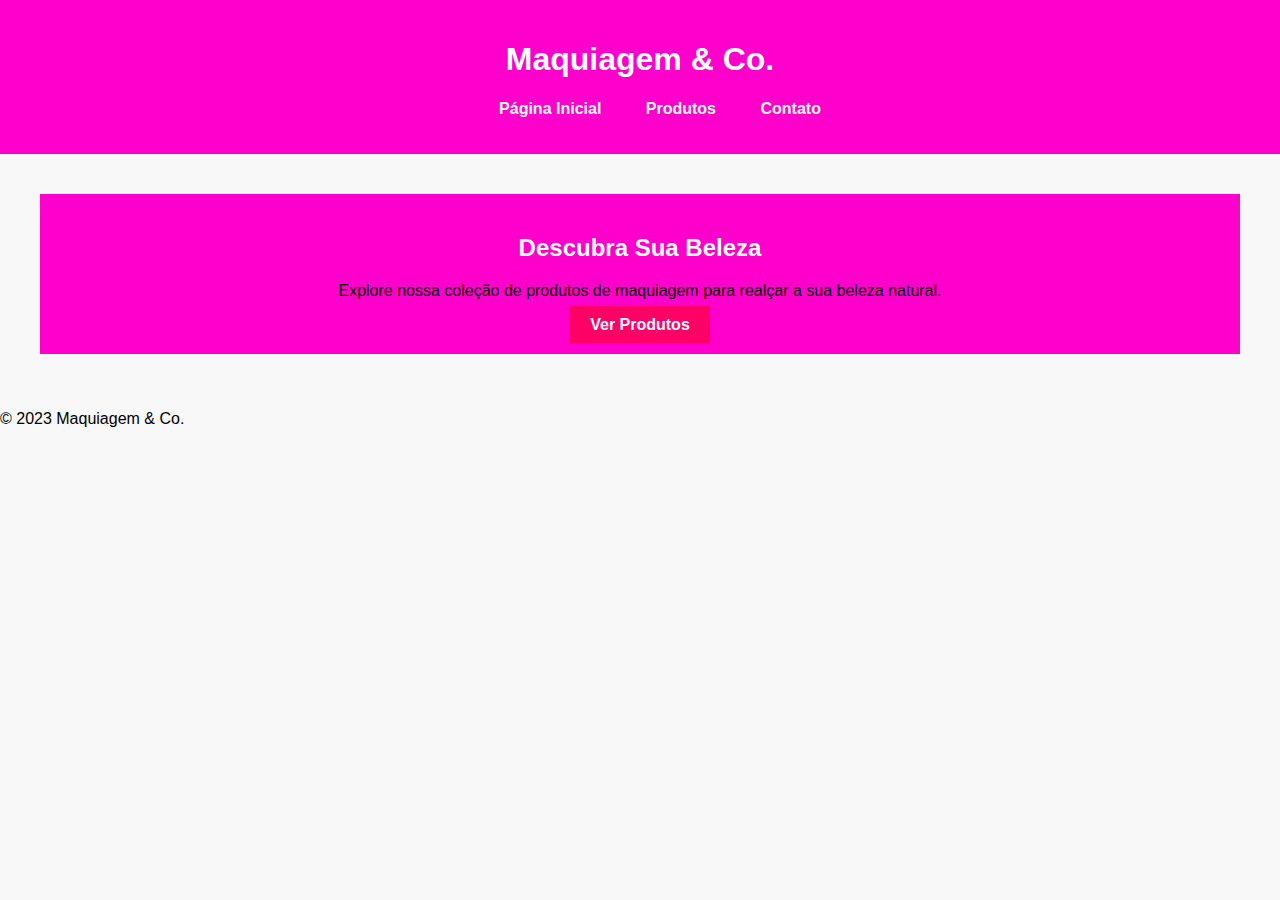
<file: index.html>
<!DOCTYPE html>
<html lang="en">
<head>
    <meta charset="UTF-8">
    <meta name="viewport" content="width=device-width, initial-scale=1.0">
    <link rel="stylesheet" href="style.css">
    <title>Venda de Maquiagem</title>
</head>
<body>
    <header>
        <h1>Maquiagem & Co.</h1>
        <nav>
            <ul>
                <li><a href="#">Página Inicial</a></li>
                <li><a href="produtos.html">Produtos</a></li>
                <li><a href="contato.html">Contato</a></li>
            </ul>
        </nav>
    </header>
    <main>
        <section class="destaque">
            <h2>Descubra Sua Beleza</h2>
            <p>Explore nossa coleção de produtos de maquiagem para realçar a sua beleza natural.</p>
            <a href="produtos.html">Ver Produtos</a>
        </section>
    </main>
    <footer>
        <p>&copy; 2023 Maquiagem & Co.</p>
    </footer>
</body>
</html>
</file>
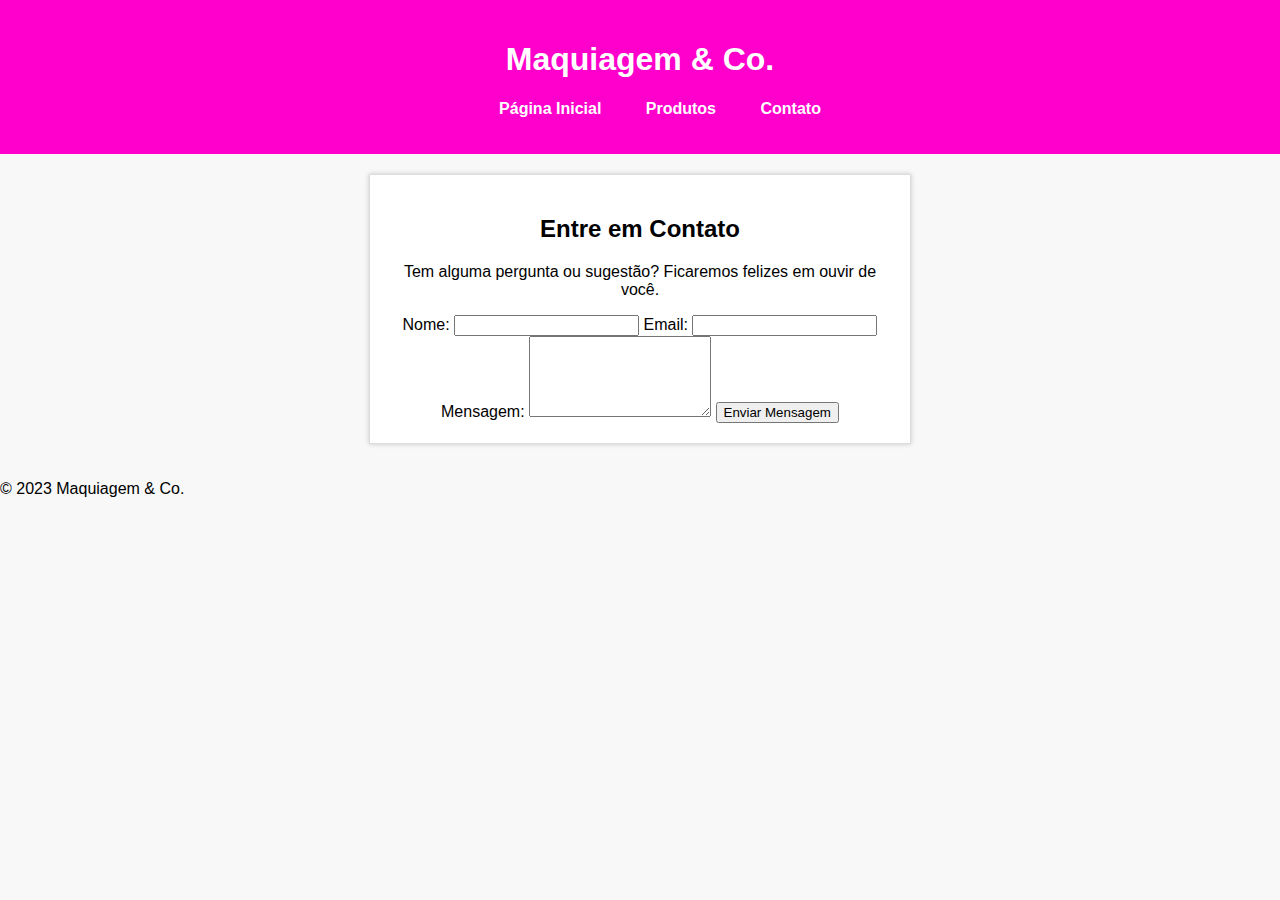
<file: contatos.html>
<!DOCTYPE html>
<html lang="en">
<head>
    <meta charset="UTF-8">
    <meta name="viewport" content="width=device-width, initial-scale=1.0">
    <link rel="stylesheet" href="style.css">
    <title>Contato - Maquiagem & Co.</title>
</head>
<body>
    <header>
        <h1>Maquiagem & Co.</h1>
        <nav>
            <ul>
                <li><a href="index.html">Página Inicial</a></li>
                <li><a href="produtos.html">Produtos</a></li>
                <li><a href="#">Contato</a></li>
            </ul>
        </nav>
    </header>
    <main>
        <section class="contato">
            <h2>Entre em Contato</h2>
            <p>Tem alguma pergunta ou sugestão? Ficaremos felizes em ouvir de você.</p>
            <form>
                <label for="nome">Nome:</label>
                <input type="text" id="nome" name="nome" required>
                <label for="email">Email:</label>
                <input type="email" id="email" name="email" required>
                <label for="mensagem">Mensagem:</label>
                <textarea id="mensagem" name="mensagem" rows="5" required></textarea>
                <button type="submit">Enviar Mensagem</button>
            </form>
        </section>
    </main>
    <footer>
        <p>&copy; 2023 Maquiagem & Co.</p>
    </footer>
</body>
</html>
</file>
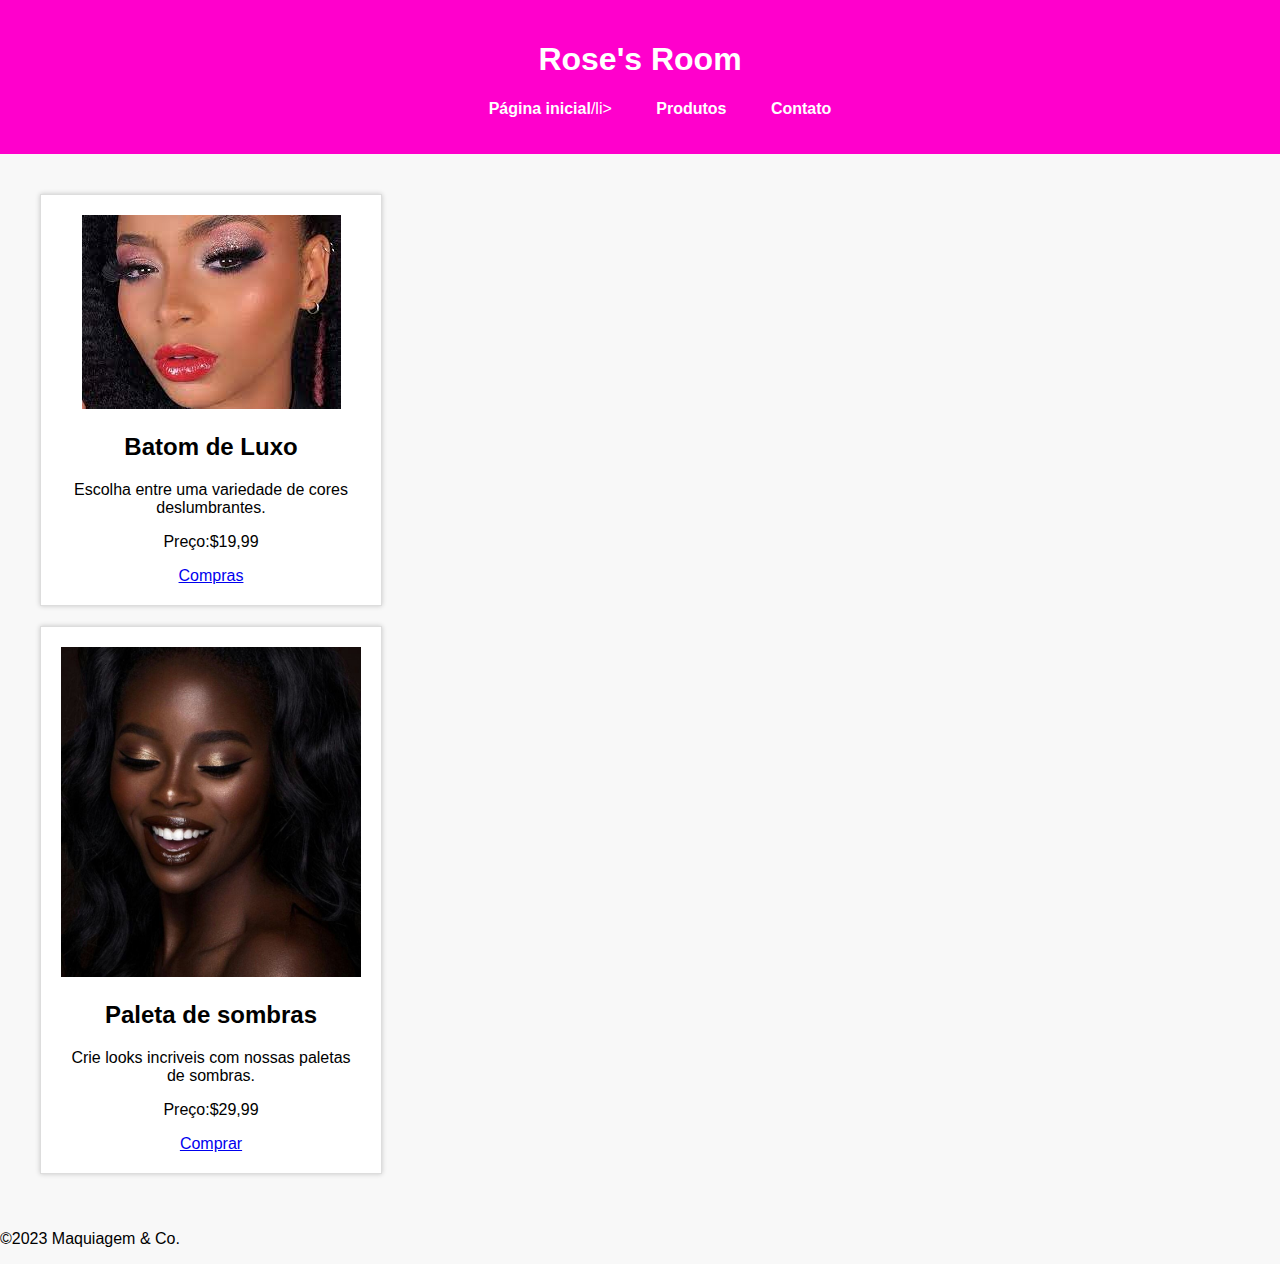
<file: produtos.html>
<!DOCTYPE html>
<html lang="en">
<head>
    <meta charset="UTF-8">
    <meta http-equiv="X-UA-Compatible" content="IE=edge">
    <meta name="viewport" content="width=device-width, initial-scale=1.0">
    <title>Rose's Room </title>
    <link rel="stylesheet" href="style.css">
</head>
<body>
<header>
    <h1>Rose's Room</h1>
    <nav>
    <ul>
    <li><a href="index.html">Página inicial</a>/li>
    <li><a href="#">Produtos</a></li>
    <li><a href="contatos.html">Contato</a></li>
    </ul>
    </nav>
</header>
 <main>
    <section class="produto">
    <img src="img/batom"alt="Batom">
    <h2>Batom de Luxo</h2>
    <p>Escolha entre uma variedade de cores deslumbrantes.</p>
    <p>Preço:$19,99</p>
    <a href="#">Compras</a>
</section>
    <section class="produto">
    <img src="img/paleta"alt="Paleta de Sombras">
    <h2>Paleta de sombras</h2>
    </p>Crie looks incriveis com nossas paletas de sombras.</p>
     <p>Preço:$29,99</p>
     <a href="#">Comprar</a>
    </section>
   </main>
   <footer>
       <p>&copy;2023 Maquiagem & Co.</p>
   </footer>
 </main>
</body>
</html>
</file>
<file: style.css>
body {
    font-family: Arial, sans-serif;
    background-color: #f8f8f8; /* Fundo cinza claro */
    margin: 0;
    padding: 0;
}

header {
    background-color: #ff00cc; /* Rosa */
    color: #fff;
    text-align: center;
    padding: 20px 0;
}

nav ul {
    list-style: none;
}

nav ul li {
    display: inline;
    margin: 0 20px;
}

nav ul li a {
    text-decoration: none;
    color: #fff;
    font-weight: bold;
}

main {
    text-align: center;
    padding: 20px;
}

.destaque {
    background-color: #ff00cc; /* Rosa */
    padding: 20px;
    margin: 20px;
}

.destaque h2 {
    font-size: 24px;
    color: #fff;
}

.destaque a {
    background-color: #ff0066; /* Rosa mais escuro */
    color: #fff;
    padding: 10px 20px;
    text-decoration: none;
    font-weight: bold;
}

.destaque a:hover {
    background-color: #ff0055; /* Rosa mais claro */
}

.produto {
    background-color: #fff;
    border: 1px solid #ddd;
    padding: 20px;
    margin: 20px;
    max-width: 300px;
    box-shadow: 0px 0px 5px rgba(0, 0, 0, 0.2);
}

.produto img {
    max-width: 100%;
    height: auto;
}

.contato {
    background-color: #fff;
    border: 1px solid #ddd;
    padding: 20px;
    margin: 20px;
    max-width: 500px;
    box-shadow: 0px 0px 5px rgba(0, 0, 0, 0.2);
    margin: 0 auto;
}

.contato h2 {
    font-size: 24px;
    color: black;
}
</file>
